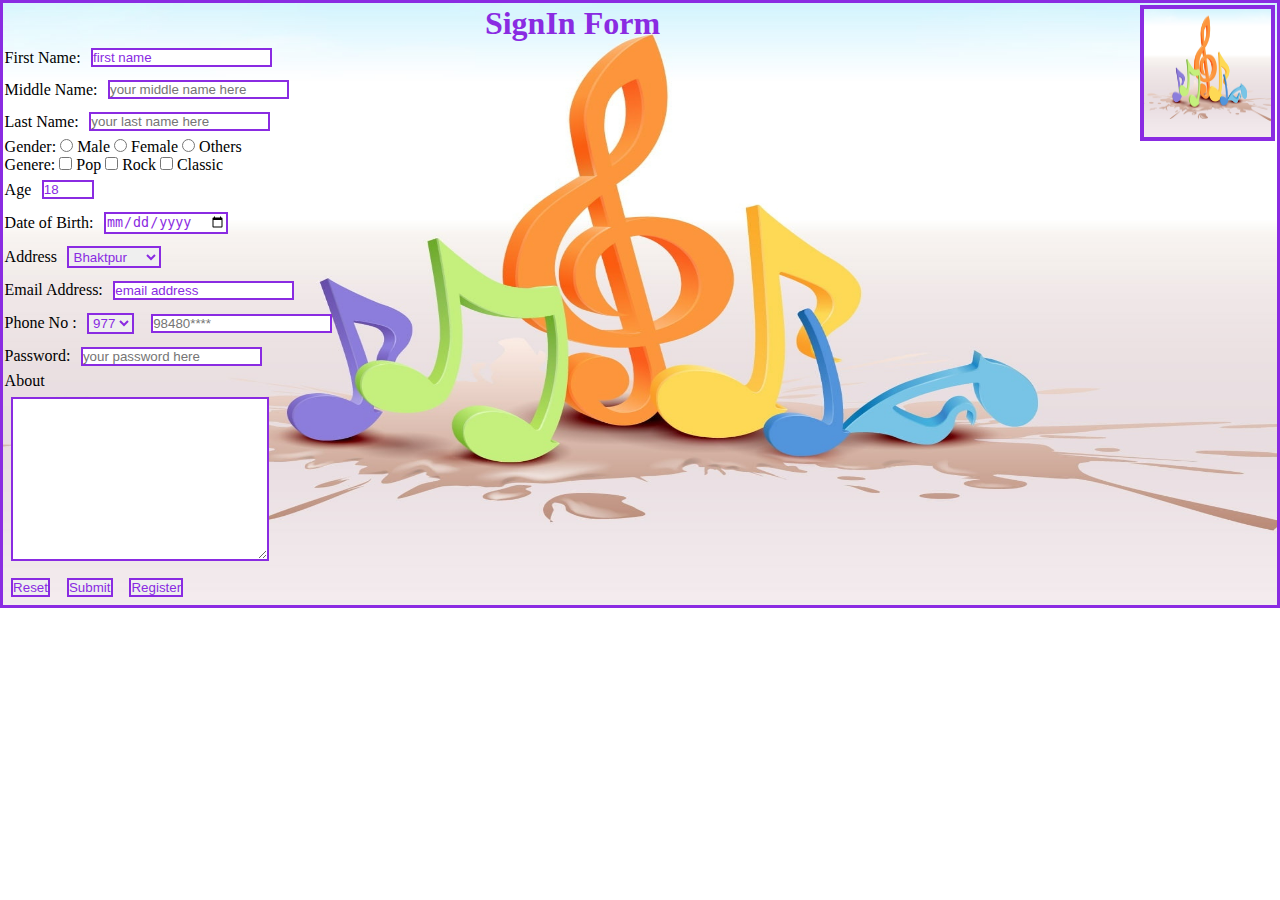
<file: index.html>
<!DOCTYPE html>
<html lang="en">

<head>
    <meta charset="UTF-8">
    <meta name="viewport" content="width=device-width, initial-scale=1.0">
    <link rel="stylesheet" href="/signIn.css">
    <title>SignIn</title>
</head>

<body>

    <form action="Results.html" method="get" target="_parent">
        <img src="/navlogo.jpg" alt="" />
        <h1>SignIn Form</h1>

        <label for="fname">First Name: </label>
        <input type="text" id="fname" value="first name" name="First Name" placeholder="your first name here"
            onkeyup="fname_validate()" />
        <span id="fname_msg"></span>
        <br />

        <label for="midname">Middle Name:</label>
        <input type="text" id="midname" name="Middle Name" placeholder="your middle name here" />
        <br />
        <label for="lname">Last Name: </label>
        <input type="text" id="lname" placeholder="your last name here" />

        <br />

        <label for="gender">Gender: </label>

        <input type="radio" id="m" name="gender" />
        <label for="m">Male</label>

        <input type="radio" id="f" name="gender" />
        <label for="f">Female</label>

        <input type="radio" id="o" name="gender" />
        <label for="o">Others</label>

        <br />

        <label for="genere">Genere: </label>
        <input type="checkbox" name="Pop" id="pop" />
        <label for="pop">Pop</label>

        <input type="checkbox" name="Rock" id="rock" />
        <label for="rock">Rock</label>

        <input type="checkbox" name="Classic" id="classic" />
        <label for="classic">Classic</label>

        <br />

        <label for="age">Age</label>
        <input type="number" id="age" placeholder="age here" value="18" min="15" max="30" step="3" />

        <br />

        <label for="dob">Date of Birth: </label>
        <input type="date" id="dob" value="date of birth" min="2023-12-15" />

        <br />

        <label for="add">Address</label>
        <select name="" id="add">
            <option value="">Bhaktpur</option>
            <option value="">Kathmandu</option>
            <option value="">Rautahat</option>
            <option value="">Pokhara</option>
        </select>

        <br />

        <label for="email">Email Address: </label>
        <input type="text" id="email" placeholder="your email address" autocomplete="on" value="email address"
            onkeyup="email_validate()" />
        <span id="email_msg"></span>

        <br />

        <label for="phone">Phone No :</label>
        <select name="">
            <option value="">977</option>
            <option value="">978</option>
            <option value="">979</option>
            <option value="">980</option>
            <option value="">981</option>
            <option value="">982</option>
            <option value="">983</option>
        </select>
        <input type="text" placeholder="98480****" onkeyup="phoneval()" id="phone" />
        <span id="phonemsg"></span>
        <br />

        <label for="pwd">Password: </label>
        <input type="text" id="pwd" placeholder="your password here" onkeyup="password()" />
        <span id="pwd_msg"></span>
        <br />

        <label for="desc">About<br /></label>
        <textarea name="" id="desc" cols="30" rows="10" maxlength="250"></textarea>

        <br />

        <input type="reset" />
        <input type="submit" />
        <button>Register</button>
    </form>
    <script src="/FormValidn.js"></script>
</body>

</html>
</file>
<file: signIn.css>
* {
            padding: 0;
            margin: 0;
        }

        textarea {
            max-width: 20%;
            min-width: 20%;
            max-height: 10rem;
            min-height: 10rem;
        }

        h1 {
            text-align: center;
            font-size: 2rem;
            color: blueviolet;
        }

        form {
            background: url(/navlogo.jpg) no-repeat;
            background-size: 100% 100%;
            border: 0.2rem solid blueviolet;
            font-family: Times New Roman;
            padding: 0.1rem;
        }

        input[type="text"],
        input[type="email"],
        input[type="password"],
        input[type="date"],
        input[type="number"],
        input[type="option"],
        input[type="register"],
        input[type="submit"],
        input[type="reset"],
        input[type="phone"],
        select,
        textarea,
        #add,
        button {
            border: 2px solid blueviolet;
            color: blueviolet;
            margin: 0.4rem;
            padding: 0.01em;
        }
        form > img {
            width: 10%;
            height: 8rem;
            float: right;
            border: 4px solid blueviolet;
        }
</file>
